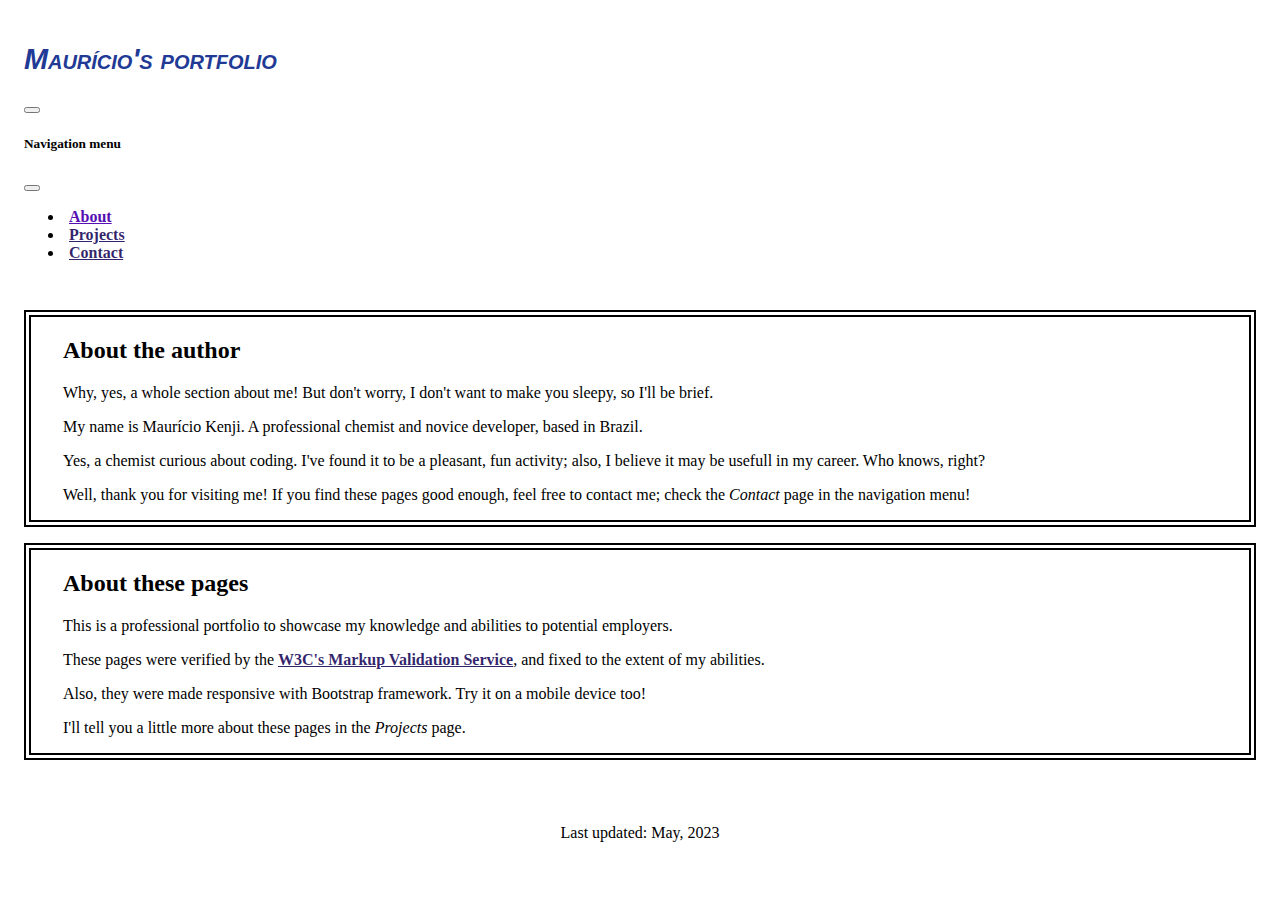
<file: index.html>
<!-- PORTFOLIO MAIN PAGE -->

<!DOCTYPE html>
<html lang="en">
<head>
	<meta charset="UTF-8">
	<meta name="viewport" content="width=device-width, initial-scale=0.7" />
	<title> About </title>
	<link rel="icon" type=image/png href="media/Pikachu.png">
	<!-- Bootstrap code via Content Delivery Network (CDN) -->
	<link href="https://cdn.jsdelivr.net/npm/bootstrap@5.3.0-alpha3/dist/css/bootstrap.min.css" rel="stylesheet" integrity="sha384-KK94CHFLLe+nY2dmCWGMq91rCGa5gtU4mk92HdvYe+M/SXH301p5ILy+dN9+nJOZ" crossorigin="anonymous">
	<!-- Handmade stylesheets -->
	<link rel="stylesheet" href="css/css_main_portf.css">
	<link rel="stylesheet" href="css/css_mq_portf.css">
</head>
<body>
	<header class='container'>
		<!-- Navbar -->
		<nav class='navbar navbar-expand-lg' style='background-color:transparent'>
			<div class='container-fluid'>
			<!-- Brand -->
				<h1 class='navbar-brand'>Maurício's portfolio</h1>
			<!-- Trigger button -->
				<button class='navbar-toggler' type='button' data-bs-toggle='offcanvas' data-bs-target='#offcanvasNavbar' aria-controls='offcanvasNavbar' aria-label='Toggle navigation'>
					<span class='navbar-toggler-icon'></span>
				</button>
			<!-- Offcanvas Navbar -->
				<div class='offcanvas offcanvas-end tabindex=-1' id='offcanvasNavbar' aria-labelledby='offcanvasNavbarLabel'>
					<!-- Offcanvas header -->
					<div class='offcanvas-header'>
						<h5 class='offcanvas-title' id='offcanvasNavbarLabel'>Navigation menu</h5>
						<button type='button' class="btn-close" data-bs-dismiss='offcanvas' aria-label="Close"></button>
					</div>
					<!-- Offcanvas body -->
					<div class='offcanvas-body'>
						<ul class="navbar-nav justify-content-end flex-grow-1 pe-3">
							<li class='nav-item'>
								<a class="nav-link current" href="index.html" target='_self'>About</a>
							</li>
							<li class='nav-item'>
								<a class="nav-link" href="portal_portf.html" target="_self">Projects</a>
							</li>
							<li class='nav-item'>
								<a class="nav-link" href="contact_portf.html" target="_self">Contact</a>
							</li>
						</ul>
					</div>
				</div>
			</div>
		</nav>
	</header>
	<main class='container'>
		<div class='row justify-content-evenly'>
			<section class='col-xs-10 col-lg-5'>
				<h2>About the author</h2>
				<p>Why, yes, a whole section about me! But don't worry, I don't want to make you sleepy, so I'll be brief.</p>
				<p>My name is Maurício Kenji. A professional chemist and novice developer, based in Brazil.</p>
				<p>Yes, a chemist curious about coding.	I've found it to be a pleasant, fun activity; also, I believe it 
				may be usefull in my career. Who knows, right?</p>
				<p>Well, thank you for visiting me! If you find these pages good enough, feel free to contact me; check the <em>Contact</em> page in the navigation menu!</p>
			</section>
			<section class='col-xs-10 col-lg-5'>
				<h2>About these pages</h2>
				<p>This is a professional portfolio to showcase my knowledge and abilities to potential employers.</p>
				<p>These pages were verified by the <a href='https://validator.w3.org/#validate_by_uri' target='_self'>
				W3C's Markup Validation Service</a>, and fixed to the extent of my abilities.</p>
				<p>Also, they were made responsive with Bootstrap framework. Try it on a mobile device too!</p>
				<p>I'll tell you a little more about these pages in the <em>Projects</em> page.</p>
			</section>
		</div>
	</main>
	<footer class='container'>
		<img src="media/Kanna_eats.gif" alt="Easter egg goes here." class="easterEgg rounded">
		<p>Last updated: May, 2023</p>
	</footer>
	<!-- Bootstrap code via Content Delivery Network (CDN) -->
	<script src="https://cdn.jsdelivr.net/npm/bootstrap@5.3.0-alpha3/dist/js/bootstrap.bundle.min.js" integrity="sha384-ENjdO4Dr2bkBIFxQpeoTz1HIcje39Wm4jDKdf19U8gI4ddQ3GYNS7NTKfAdVQSZe" crossorigin="anonymous"></script>
	<!-- Handmade scripts -->
	<script type="text/javascript" src="js/JS_main_portf.js"></script>
	<script type="text/javascript">console.log('So, you %cdid '+'%ccheck the console!','font-style:oblique','font-style:normal');</script>
</body>
</html>
</file>
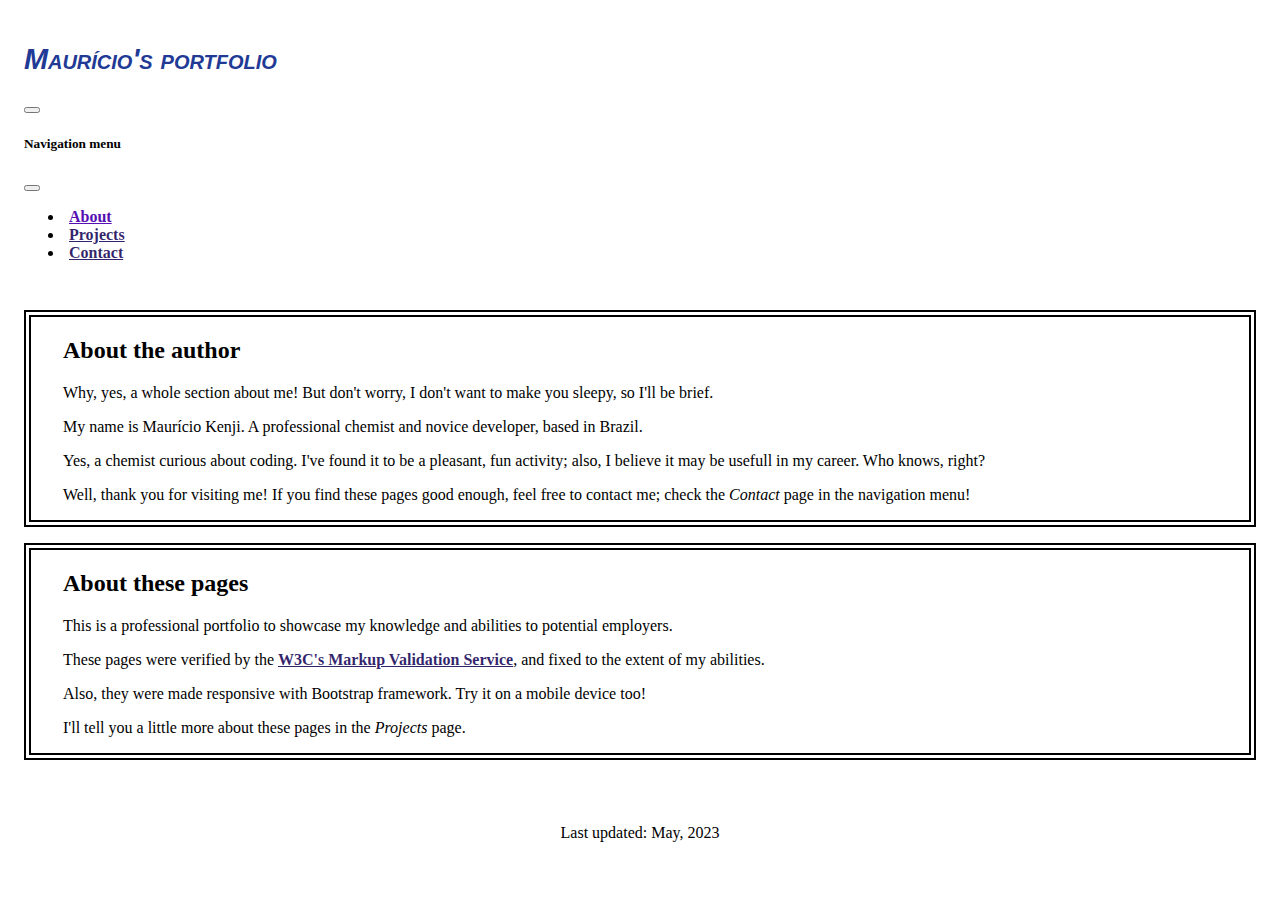
<file: index_portf.html>
<!-- PORTFOLIO MAIN PAGE -->

<!DOCTYPE html>
<html lang="en">
<head>
	<meta charset="UTF-8">
	<title> About </title>
	<link rel="icon" type=image/png href="media/Pikachu.png">
	<!-- Bootstrap code via Content Delivery Network (CDN) -->
	<link href="https://cdn.jsdelivr.net/npm/bootstrap@5.3.0-alpha3/dist/css/bootstrap.min.css" rel="stylesheet" integrity="sha384-KK94CHFLLe+nY2dmCWGMq91rCGa5gtU4mk92HdvYe+M/SXH301p5ILy+dN9+nJOZ" crossorigin="anonymous">
	<!-- Handmade stylesheets -->
	<link rel="stylesheet" href="css/css_main_portf.css">
	<link rel="stylesheet" href="css/css_mq_portf.css">
</head>
<body>
	<header class='container'>
		<!-- Navbar -->
		<nav class='navbar navbar-expand-md' style='background-color:transparent'>
			<div class='container-fluid'>
			<!-- Brand -->
				<h1 class='navbar-brand'>Maurício's portfolio</h1>
			<!-- Trigger button -->
				<button class='navbar-toggler' type='button' data-bs-toggle='offcanvas' data-bs-target='#offcanvasNavbar' aria-controls='offcanvasNavbar' aria-label='Toggle navigation'>
					<span class='navbar-toggler-icon'></span>
				</button>
			<!-- Offcanvas Navbar -->
				<div class='offcanvas offcanvas-end tabindex=-1' id='offcanvasNavbar' aria-labelledby='offcanvasNavbarLabel'>
					<!-- Offcanvas header -->
					<div class='offcanvas-header'>
						<h5 class='offcanvas-title' id='offcanvasNavbarLabel'>Navigation menu</h5>
						<button type='button' class="btn-close" data-bs-dismiss='offcanvas' aria-label="Close"></button>
					</div>
					<!-- Offcanvas body -->
					<div class='offcanvas-body'>
						<ul class="navbar-nav justify-content-end flex-grow-1 pe-3">
							<li class='nav-item'>
								<a class="nav-link current" href="index_portf.html" target='_self'>About</a>
							</li>
							<li class='nav-item'>
								<a class="nav-link" href="portal_portf.html" target="_self">Projects</a>
							</li>
							<li class='nav-item'>
								<a class="nav-link" href="contact_portf.html" target="_self">Contact</a>
							</li>
						</ul>
					</div>
				</div>
			</div>
		</nav>
	</header>
	<main class='container'>
		<div class='row justify-content-evenly'>
			<section class='col-xs-10 col-md-5'>
				<h2>About the author</h2>
				<p>Why, yes, a whole section about me! But don't worry, I don't want to make you sleepy, so I'll be brief.</p>
				<p>My name is Maurício Kenji. A professional chemist and novice developer, based in Brazil.</p>
				<p>Yes, a chemist curious about coding.	I've found it to be a pleasant, fun activity; also, I believe it 
				may be usefull in my career. Who knows, right?</p>
				<p>Well, thank you for visiting me! If you find these pages good enough, feel free to contact me; check the <em>Contact</em> page in the navigation menu!</p>
			</section>
			<section class='col-xs-10 col-md-5'>
				<h2>About these pages</h2>
				<p>This is a professional portfolio to showcase my knowledge and abilities to potential employers.</p>
				<p>These pages were verified by the <a href='https://validator.w3.org/#validate_by_uri' target='_self'>
				W3C's Markup Validation Service</a>, and fixed to the extent of my abilities.</p>
				<p>Also, they were made responsive with Bootstrap framework. Try it on a mobile device too!</p>
				<p>I'll tell you a little more about these pages in the <em>Projects</em> page.</p>
			</section>
		</div>
	</main>
	<footer class='container'>
		<img src="media/Kanna_eats.gif" alt="Easter egg goes here." class="easterEgg rounded">
		<p>Last updated: May, 2023</p>
	</footer>
	<!-- Bootstrap code via Content Delivery Network (CDN) -->
	<script src="https://cdn.jsdelivr.net/npm/bootstrap@5.3.0-alpha3/dist/js/bootstrap.bundle.min.js" integrity="sha384-ENjdO4Dr2bkBIFxQpeoTz1HIcje39Wm4jDKdf19U8gI4ddQ3GYNS7NTKfAdVQSZe" crossorigin="anonymous"></script>
	<!-- Handmade scripts -->
	<script type="text/javascript" src="js/JS_main_portf.js"></script>
	<script type="text/javascript">console.log('So, you %cdid '+'%ccheck the console!','font-style:oblique','font-style:normal');</script>
</body>
</html>
</file>
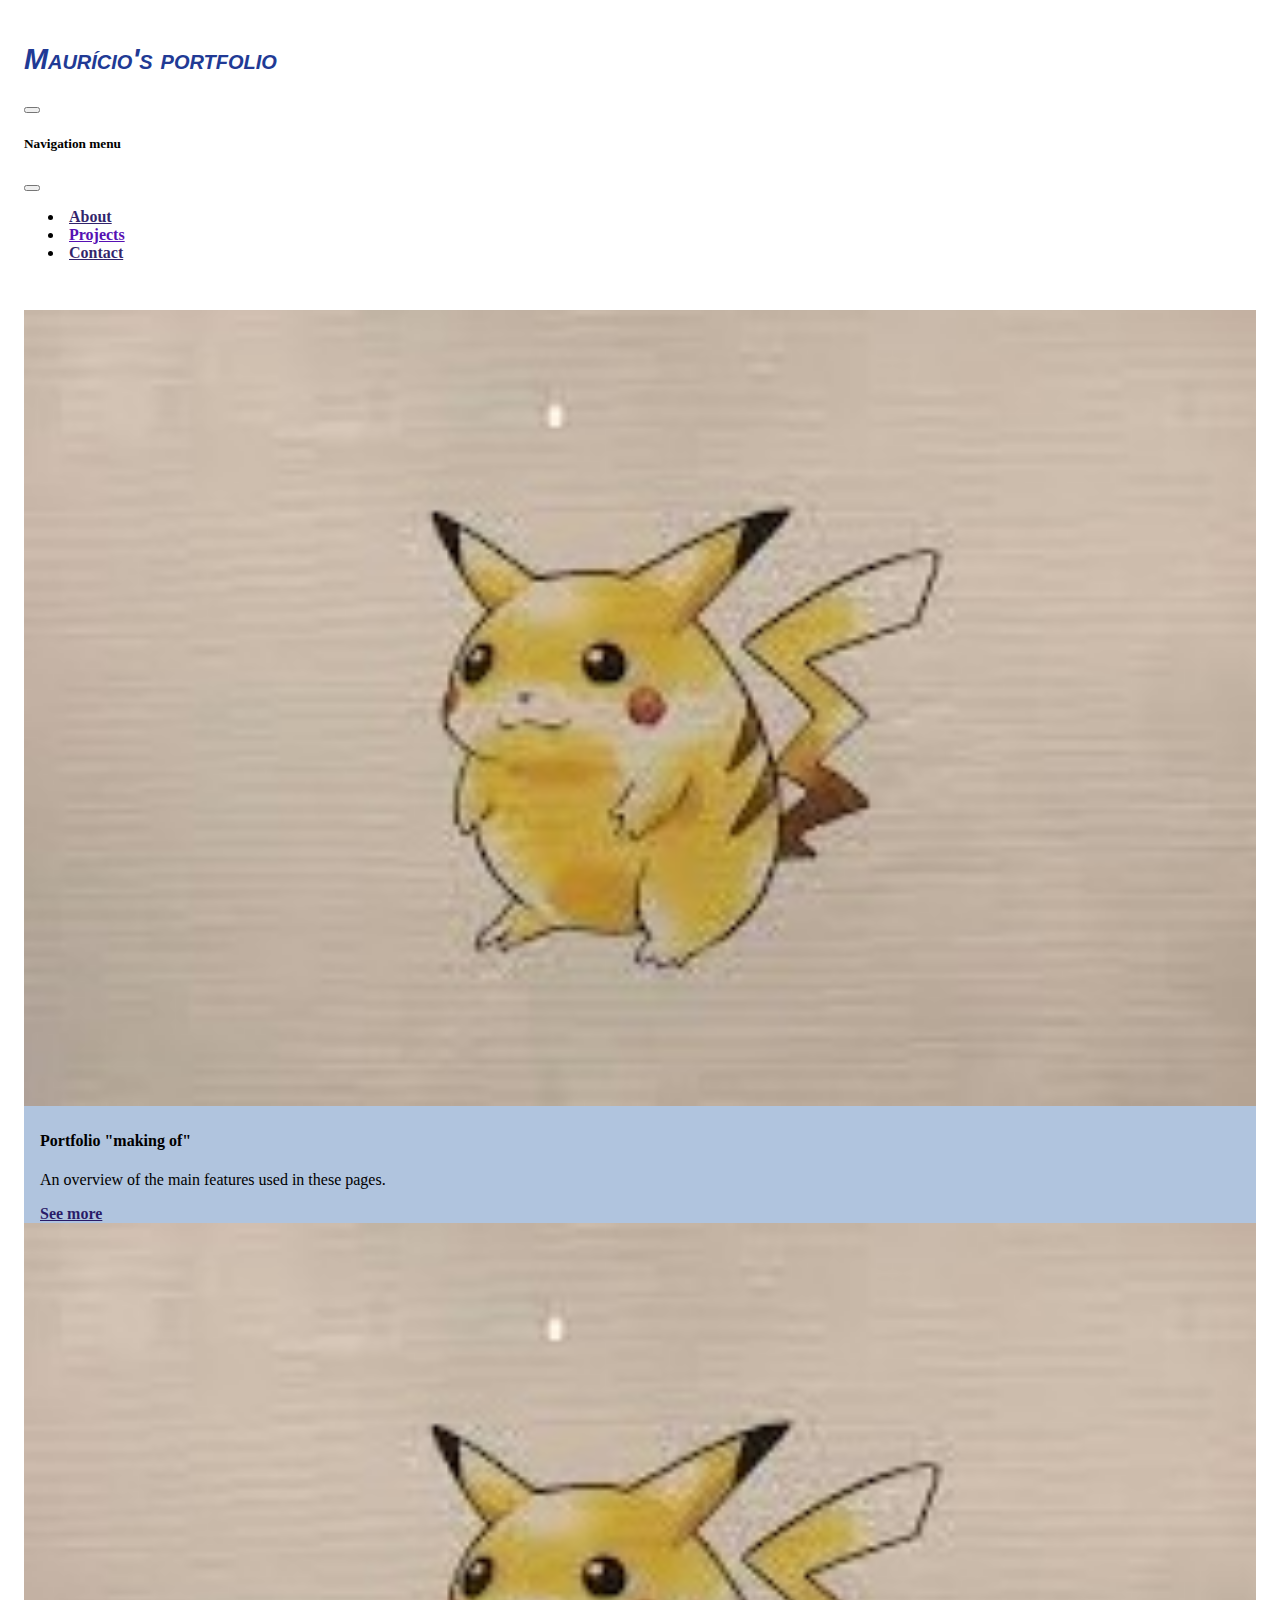
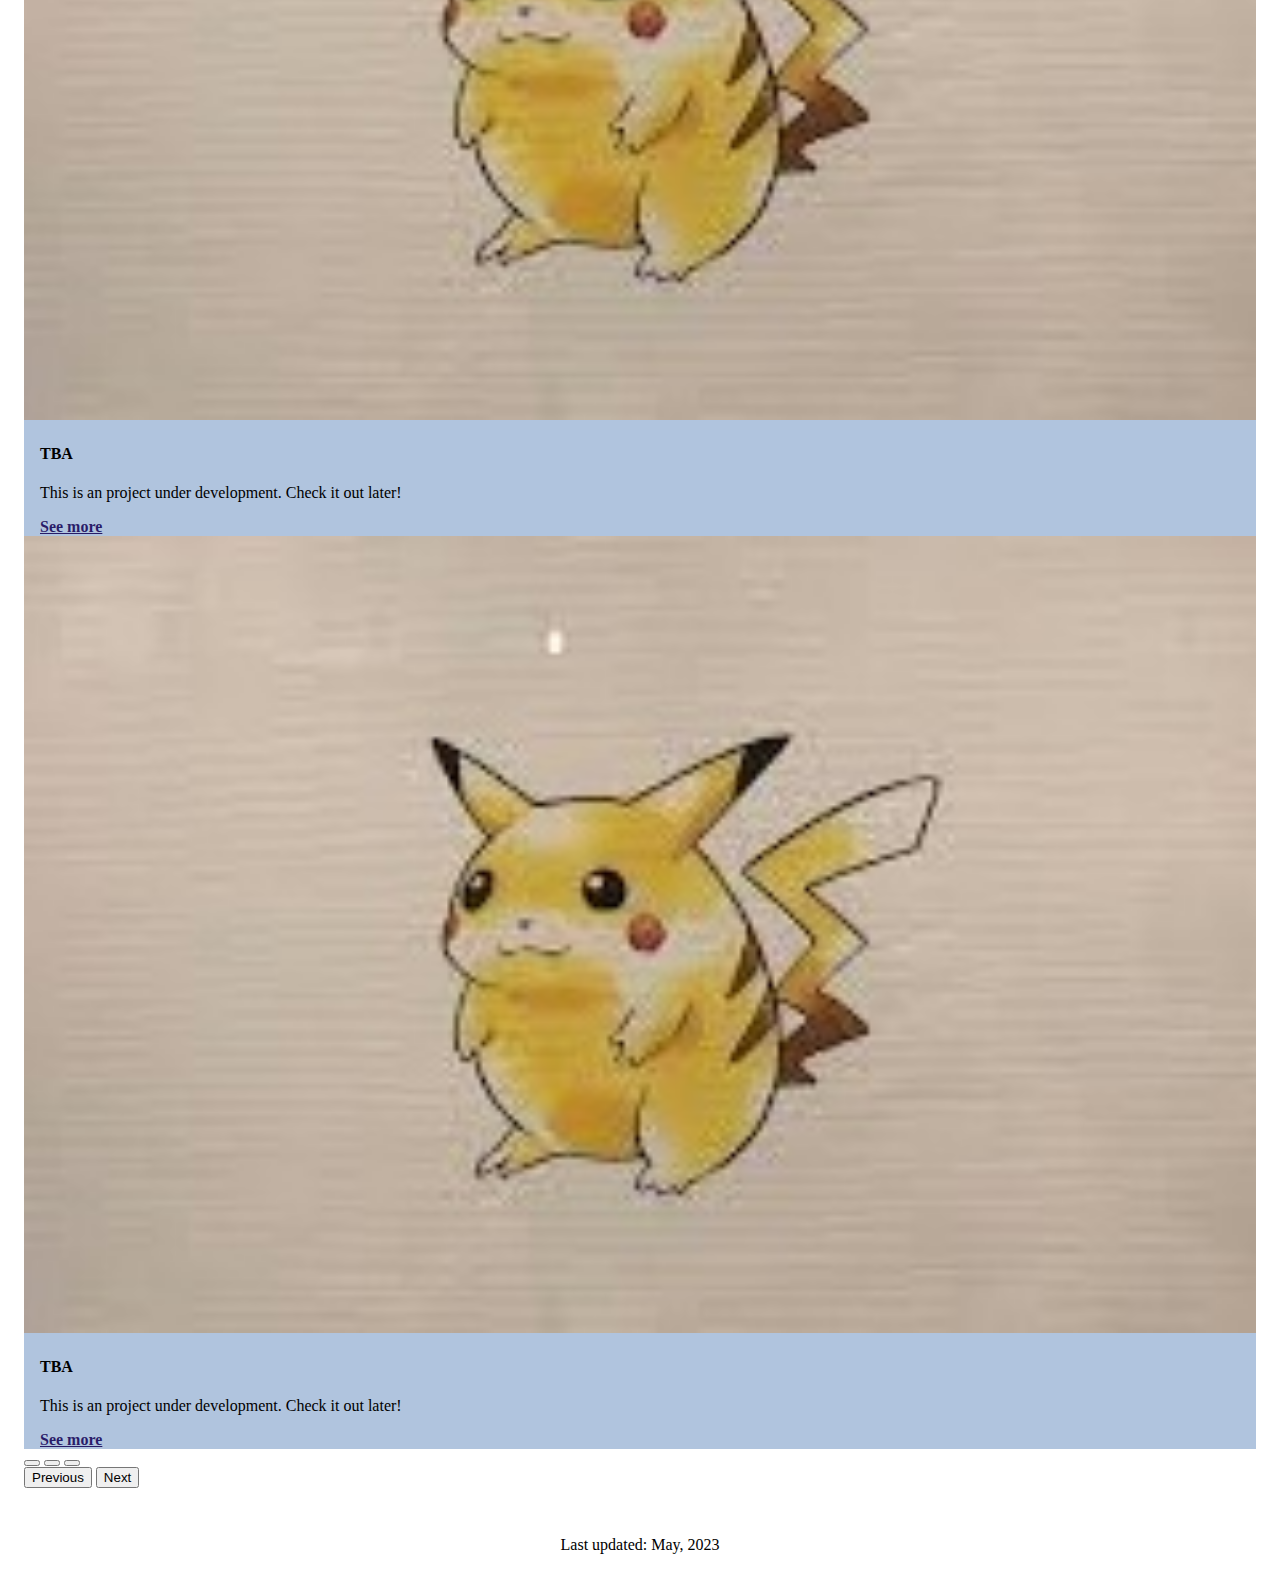
<file: portal_portf.html>
<!-- PORTFOLIO PROJECTS PORTAL PAGE -->

<!DOCTYPE html>
<html lang="en">
<head>
	<meta charset="UTF-8">
	<meta name="viewport" content="width=device-width, initial-scale=0.7" />
	<title> Projects portal</title>
	<link rel="icon" type=image/png href="media/Pikachu.png">
	<!-- Bootstrap code via Content Delivery Network (CDN) -->
	<link href="https://cdn.jsdelivr.net/npm/bootstrap@5.3.0-alpha3/dist/css/bootstrap.min.css" rel="stylesheet" integrity="sha384-KK94CHFLLe+nY2dmCWGMq91rCGa5gtU4mk92HdvYe+M/SXH301p5ILy+dN9+nJOZ" crossorigin="anonymous">
	<!-- Handmade stylesheets -->
	<link rel="stylesheet" href="css/css_main_portf.css">
	<link rel="stylesheet" href="css/css_mq_portf.css">
</head>
<body>
	<header class='container'>
		<!-- Navbar -->
		<nav class='navbar navbar-expand-lg' style='background-color:transparent'>
			<div class='container-fluid'>
			<!-- Brand -->
				<h1 class='navbar-brand'>Maurício's portfolio</h1>
			<!-- Trigger button -->
				<button class='navbar-toggler' type='button' data-bs-toggle='offcanvas' data-bs-target='#offcanvasNavbar' aria-controls='offcanvasNavbar' aria-label='Toggle navigation'>
					<span class='navbar-toggler-icon'></span>
				</button>
			<!-- Offcanvas Navbar -->
				<div class='offcanvas offcanvas-end tabindex=-1' id='offcanvasNavbar' aria-labelledby='offcanvasNavbarLabel'>
					<!-- Offcanvas header -->
					<div class='offcanvas-header'>
						<h5 class='offcanvas-title' id='offcanvasNavbarLabel'>Navigation menu</h5>
						<button type='button' class="btn-close" data-bs-dismiss='offcanvas' aria-label="Close"></button>
					</div>
					<!-- Offcanvas body -->
					<div class='offcanvas-body'>
						<ul class="navbar-nav justify-content-end flex-grow-1 pe-3">
							<li class='nav-item'>
								<a class="nav-link" href="index.html" target='_self'>About</a>
							</li>
							<li class='nav-item'>
								<a class="nav-link current" href="portal_portf.html" target="_self">Projects</a>
							</li>
							<li class='nav-item'>
								<a class="nav-link" href="contact_portf.html" target="_self">Contact</a>
							</li>
						</ul>
					</div>
				</div>
			</div>
		</nav>
	</header>
	<main>
		<div class='row justify-content-center'>
			<div class='carousel slide col-sm-8 col-lg-4' id='carousel'>
				<!--Carousel content-->
				<div class='carousel-inner'>
					<div class="carousel-item active">
						<div class='card h-100'>
							<img src="media/Pikachu2.jpg" alt='Round Pikachu illustration' class='card-img-top'>
							<div class='card-body'>
								<h4 class='card-title'>Portfolio "making of"</h4>
								<p class='card-text'>An overview of the main features used in these pages.</p>
								<a href='project1_portf.html' target="_self" class='btn btn-primary' role='button'>See more</a>
							</div>
						</div>
					</div>
					<div class="carousel-item">
						<div class='card h-100'>
							<img src="media/Pikachu2.jpg" alt='Round Pikachu illustration' class='card-img-top'>
							<div class='card-body'>
								<h4 class='card-title'>TBA</h4>
								<p class='card-text'>This is an project under development. Check it out later!</p>
								<a href='#' target="_self" class='btn btn-primary' role='button' onclick="easterEgg()">See more</a>
							</div>
						</div>
					</div>
					<div class="carousel-item">
						<div class='card h-100'>
							<img src="media/Pikachu2.jpg" alt='Round Pikachu illustration' class='card-img-top'>
							<div class='card-body'>
								<h4 class='card-title'>TBA</h4>
								<p class='card-text'>This is an project under development. Check it out later!</p>
								<a href='#' target="_self" class='btn btn-primary' role='button' onclick="easterEgg()">See more</a>
							</div>
						</div>
					</div>
				</div>
				<!--Carousel controls-->
				<div class='carousel-indicators'>
					<button type='button' data-bs-target='#carousel' data-bs-slide-to='0' class='active' aria-current='true' aria-label="Slide 1"></button> 
					<button type='button' data-bs-target='#carousel' data-bs-slide-to='1' aria-label="Slide 2"></button> 
					<button type='button' data-bs-target='#carousel' data-bs-slide-to='2' aria-label="Slide 3"></button>
				</div>
				<button class='carousel-control-prev' type='button' data-bs-target='#carousel' data-bs-slide='prev'>
					<span class='carousel-control-prev-icon' aria-hidden='true'></span>
					<span class='visually-hidden'>Previous</span>
				</button>
				<button class='carousel-control-next' type='button' data-bs-target='#carousel' data-bs-slide='next'>
					<span class='carousel-control-next-icon' aria-hidden='true'></span>
					<span class='visually-hidden'>Next</span>
				</button>
			</div>
		</div>
	</main>
	<footer>
		<img src="media/Kanna_eats3.gif" alt="Easter egg goes here." class="easterEgg rounded">
		<p>Last updated: May, 2023</p>
	</footer>
	<!-- Bootstrap code via Content Delivery Network (CDN) -->
	<script src="https://cdn.jsdelivr.net/npm/bootstrap@5.3.0-alpha3/dist/js/bootstrap.bundle.min.js" integrity="sha384-ENjdO4Dr2bkBIFxQpeoTz1HIcje39Wm4jDKdf19U8gI4ddQ3GYNS7NTKfAdVQSZe" crossorigin="anonymous"></script>
	<!-- Handmade scripts -->
	<script type="text/javascript" src="js/JS_main_portf.js"></script>
	<script type="text/javascript">console.log('So, you %cdid '+'%ccheck the console!','font-style:oblique','font-style:normal');</script>
</body>
</html>
</file>
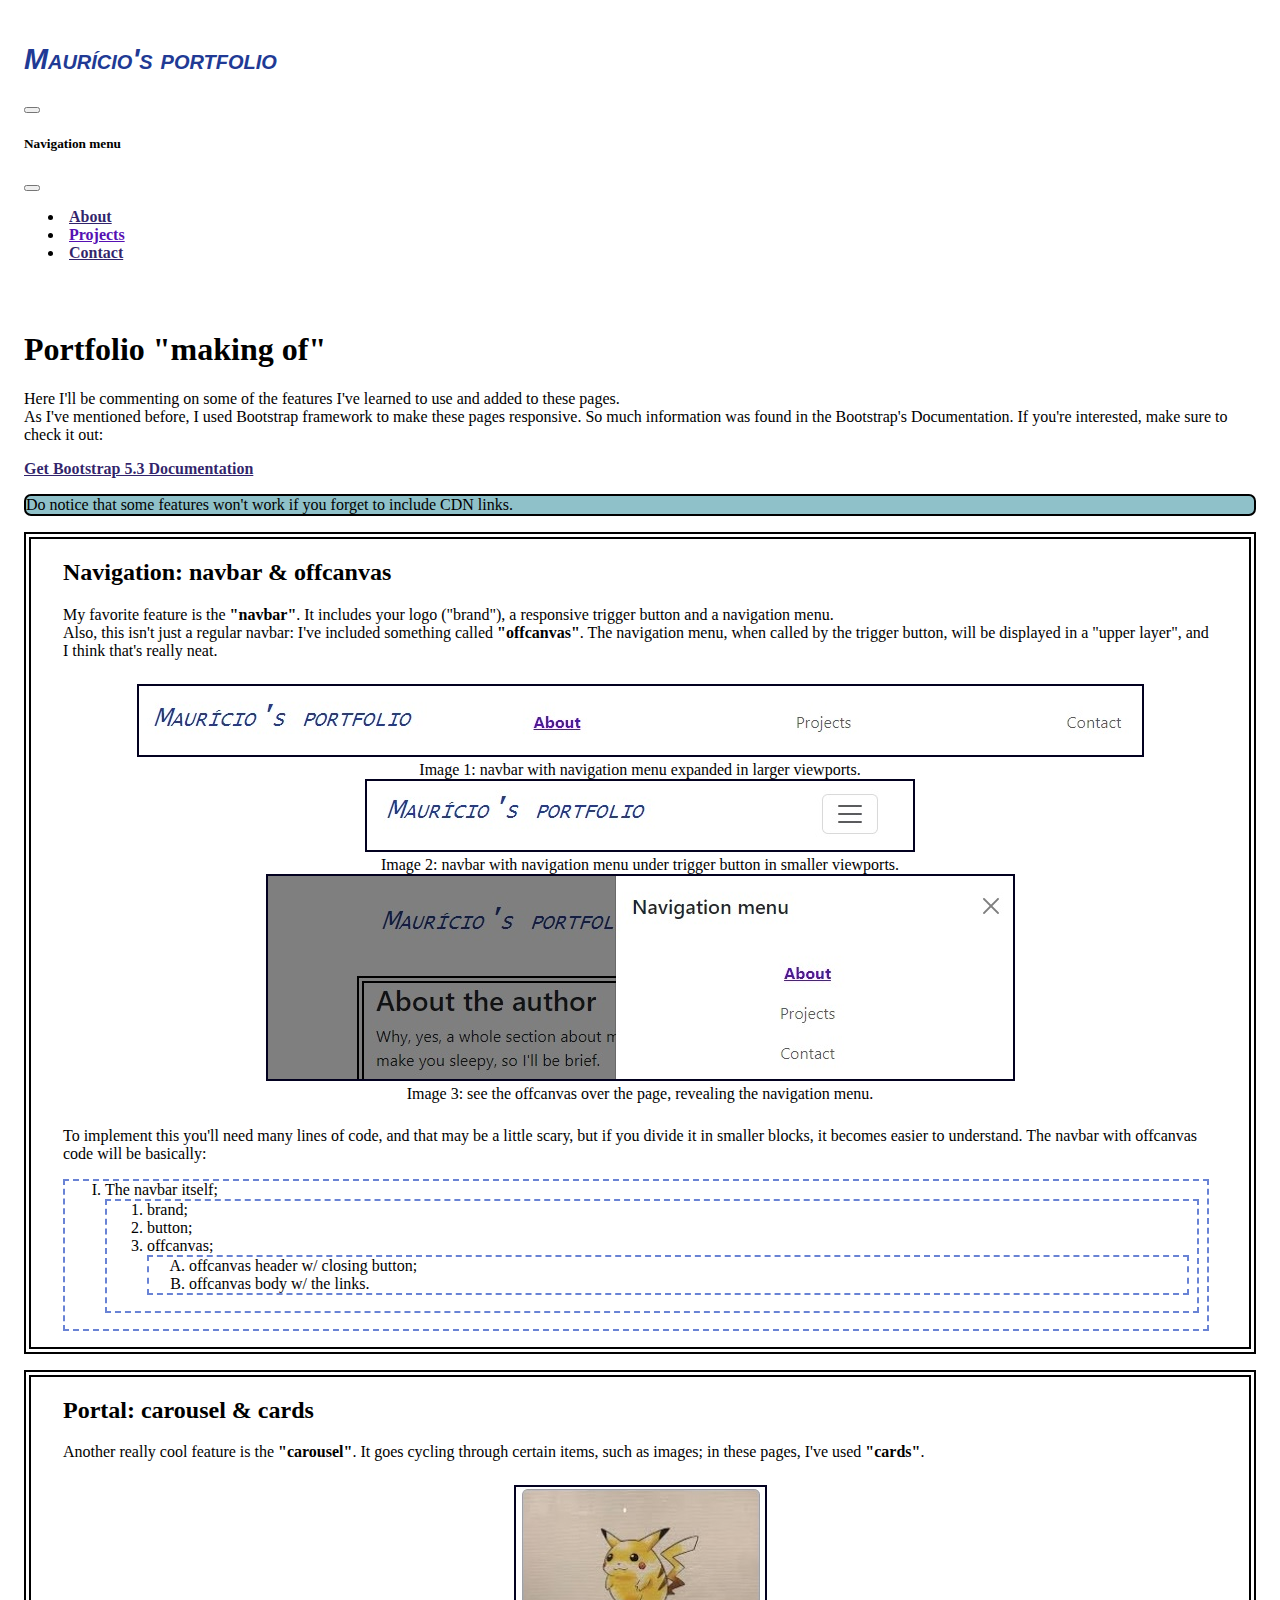
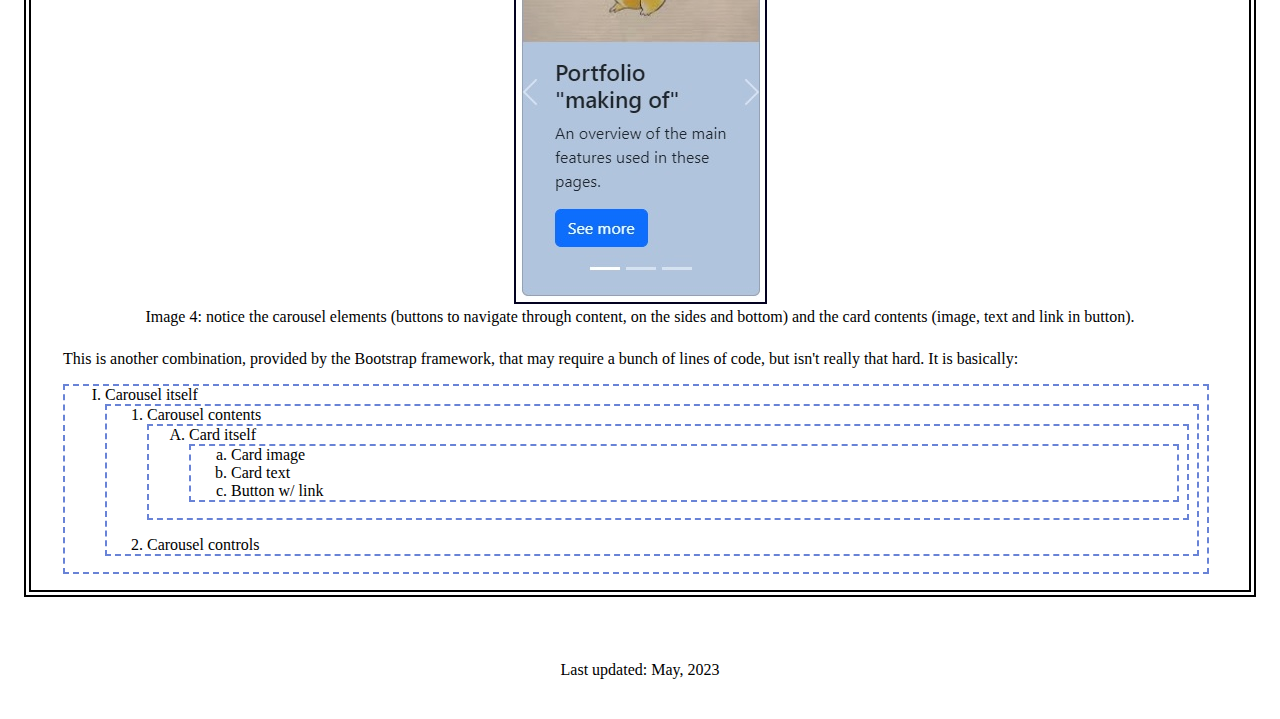
<file: project1_portf.html>
<!-- PORTFOLIO PROJECTS PAGE -->

<!DOCTYPE html>
<html lang="en">
<head>
	<meta charset="UTF-8">
	<meta name="viewport" content="width=device-width, initial-scale=0.7" />
	<title> Project: Portfolio "making of" </title>
	<link rel="icon" type=image/png href="media/Pikachu.png">
	<!-- Bootstrap code via Content Delivery Network (CDN) -->
	<link href="https://cdn.jsdelivr.net/npm/bootstrap@5.3.0-alpha3/dist/css/bootstrap.min.css" rel="stylesheet" integrity="sha384-KK94CHFLLe+nY2dmCWGMq91rCGa5gtU4mk92HdvYe+M/SXH301p5ILy+dN9+nJOZ" crossorigin="anonymous">
	<!-- Handmade stylesheets -->
	<link rel="stylesheet" href="css/css_main_portf.css">
	<link rel="stylesheet" href="css/css_mq_portf.css">
</head>
<body>
	<header class='container'>
		<!-- Navbar -->
		<nav class='navbar navbar-expand-lg' style='background-color:transparent'>
			<div class='container-fluid'>
			<!-- Brand -->
				<h1 class='navbar-brand'>Maurício's portfolio</h1>
			<!-- Trigger button -->
				<button class='navbar-toggler' type='button' data-bs-toggle='offcanvas' data-bs-target='#offcanvasNavbar' aria-controls='offcanvasNavbar' aria-label='Toggle navigation'>
					<span class='navbar-toggler-icon'></span>
				</button>
			<!-- Offcanvas Navbar -->
				<div class='offcanvas offcanvas-end tabindex=-1' id='offcanvasNavbar' aria-labelledby='offcanvasNavbarLabel'>
					<!-- Offcanvas header -->
					<div class='offcanvas-header'>
						<h5 class='offcanvas-title' id='offcanvasNavbarLabel'>Navigation menu</h5>
						<button type='button' class="btn-close" data-bs-dismiss='offcanvas' aria-label="Close"></button>
					</div>
					<!-- Offcanvas body -->
					<div class='offcanvas-body'>
						<ul class="navbar-nav justify-content-end flex-grow-1 pe-3">
							<li class='nav-item'>
								<a class="nav-link" href="index.html" target='_self'>About</a>
							</li>
							<li class='nav-item'>
								<a class="nav-link current" href="portal_portf.html" target="_self">Projects</a>
							</li>
							<li class='nav-item'>
								<a class="nav-link" href="contact_portf.html" target="_self">Contact</a>
							</li>
						</ul>
					</div>
				</div>
			</div>
		</nav>
	</header>
	<main class='container'>
		<div class='row align-items-center'>
			<article class='col-lg-9'>
			<h1>Portfolio "making of"</h1>
			<p>Here I'll be commenting on some of the features I've learned to use and added to these pages.<br>
			As I've mentioned before, I used Bootstrap framework to make these pages responsive. So much information was found in the Bootstrap's Documentation. If you're interested, make sure to check it out:</p>
			<a href="https://getbootstrap.com/docs/5.3/getting-started/introduction/" target="_blank" id='getBoots'>Get Bootstrap 5.3 Documentation</a>
			</article>
			<aside class='col-lg-3'>Do notice that some features won't work if you forget to include CDN links.</aside>
		</div>
		<section>
			<h2>Navigation: navbar & offcanvas</h2>
			<p>My favorite feature is the <strong>"navbar"</strong>. It includes your logo ("brand"), a responsive trigger button and a navigation menu.<br>Also, this isn't just a regular navbar: I've included something called <strong>"offcanvas"</strong>. The navigation menu, when called by the trigger button, will be displayed in a "upper layer", and I think that's really neat.</p>
			<figure>
				<img src="media/navbar_portf_expand.jpg" alt="Navbar in PC view" class='img-fluid mx-auto d-block'>
				<figcaption>Image 1: navbar with navigation menu expanded in larger viewports.</figcaption>
				<img src="media/navbar_portf_small.jpg" alt="Navbar in mobile view" class='img-fluid mx-auto d-block'>
				<figcaption>Image 2: navbar with navigation menu under trigger button in smaller viewports.</figcaption>
				<img src="media/navbar_offcanvas.jpg" alt="Offcanvas over the page" class='img-fluid mx-auto d-block'>
				<figcaption>Image 3: see the offcanvas over the page, revealing the navigation menu.</figcaption>
			</figure>
			<p>To implement this you'll need many lines of code, and that may be a little scary, but if you divide it in smaller blocks, it becomes easier to understand. The navbar with offcanvas code will be basically:</p>
			<ol style='list-style-type: upper-roman;'>
				<li>The navbar itself;
					<ol>
						<li>brand;</li>
						<li>button;</li>
						<li>offcanvas;
							<ol style='list-style-type: upper-alpha;'>
								<li>offcanvas header w/ closing button;</li>
								<li>offcanvas body w/ the links.</li>
							</ol>
						</li>
					</ol>
				</li>
			</ol>
		</section>
		<section>
			<h2>Portal: carousel & cards</h2>
			<p>Another really cool feature is the <strong>"carousel"</strong>. It goes cycling through certain items, such as images; in these pages, I've used <strong>"cards"</strong>.</p>
			<figure>
				<img src='media/carousel_card.jpg' alt='One of the cards in carousel' class='img-fluid mx-auto d-block'>
				<figcaption>Image 4: notice the carousel elements (buttons to navigate through content, on the sides and bottom) and the card contents (image, text and link in button).</figcaption>
			</figure>
			<p>This is another combination, provided by the Bootstrap framework, that may require a bunch of lines of code, but isn't really that hard. It is basically:</p>
			<ol style='list-style-type: upper-roman;'>
				<li>Carousel itself</li>
					<ol>
						<li>Carousel contents</li>
						<ol style='list-style-type: upper-alpha;'>
							<li>Card itself</li>
								<ol style='list-style-type: lower-alpha;'>
									<li>Card image</li>
									<li>Card text</li>
									<li>Button w/ link</li>
								</ol>
						</ol>
						<li>Carousel controls</li>
					</ol>
				
			</ol>
		</section>
	</main>
	<footer>
		<img src="media/Kanna_eats3.gif" alt="Easter egg goes here." class="easterEgg rounded">
		<p>Last updated: May, 2023</p>
	</footer>
	<!-- Bootstrap code via Content Delivery Network (CDN) -->
	<script src="https://cdn.jsdelivr.net/npm/bootstrap@5.3.0-alpha3/dist/js/bootstrap.bundle.min.js" integrity="sha384-ENjdO4Dr2bkBIFxQpeoTz1HIcje39Wm4jDKdf19U8gI4ddQ3GYNS7NTKfAdVQSZe" crossorigin="anonymous"></script>
	<!-- Handmade scripts -->
	<script type="text/javascript" src="js/JS_main_portf.js"></script>
	<script type="text/javascript">console.log('So, you %cdid '+'%ccheck the console!','font-style:oblique','font-style:normal');</script>
</body>
</html>
</file>
<file: css/css_main_portf.css>
/* Portfolio main CSS */

/* General */
body{
	background-color:#FFFFFF;
	display:flex;
	min-height: 100vh;
	flex-direction: column;
}
header, main, footer{
	margin:1em;
	border:none;
}
footer{
	text-align:center;
}


/* Navbar */
.navbar-brand{
	font-family: "Lucida Console", Arial;
	font-size:1.8rem;
	font-style:oblique;
	font-variant:small-caps;
	color:#213A95;
}
.current{
	text-decoration:underline;
	color:#5610B3;
	font-weight:bold;
}
.nav-item{
	margin:0 auto;
}


/* Hyperlinks  */
a{
	color:#150558e0;
	font-weight:bold;
}
a:hover, a:focus{
	color:#1b5587e0;
}
.nav-link{
	margin:0px 5px;
}


/* Content */
section{
	margin-bottom:1em;
	border:double 7px #000000;
	padding:0em 2em;
}
main h1{
	
}
main p{
	text-align:left;
}
figure{
	margin:1.5em 2em;
	text-align:center;
}
figure img{
	border:solid 2px #030120;
}
aside{
	background-color:#8FC1C9;
	margin-bottom: 1em;
	border: solid 2px;
	border-radius:7px;
	height:100%;
}
article{
	margin-bottom:1em;
}
ol{
	text-align:justify;
	border:dashed 2px #4d6ccdd6;
	margin-bottom:1rem;
	margin-right:.5em;
}
.card{
	background-color: lightsteelblue;
}
.card img{
	width:100%;
	margin:0 auto;
}
.card-body a{
	margin-bottom: 2rem;
}
.card-body{
	margin:0px 1rem;
}

.bi, .fa-brands{
	font-size:3rem;
	margin-right:15px;
}
.contact{
	margin:1rem 0px;
	text-align:center;
}


.easterEgg{
	display:none;
	max-width:15rem;
}
</file>
<file: css/css_mq_portf.css>
/* Portfolio media queries CSS */

/* For printing */
@media print{
	nav{
		display:none
	}
}
</file>
